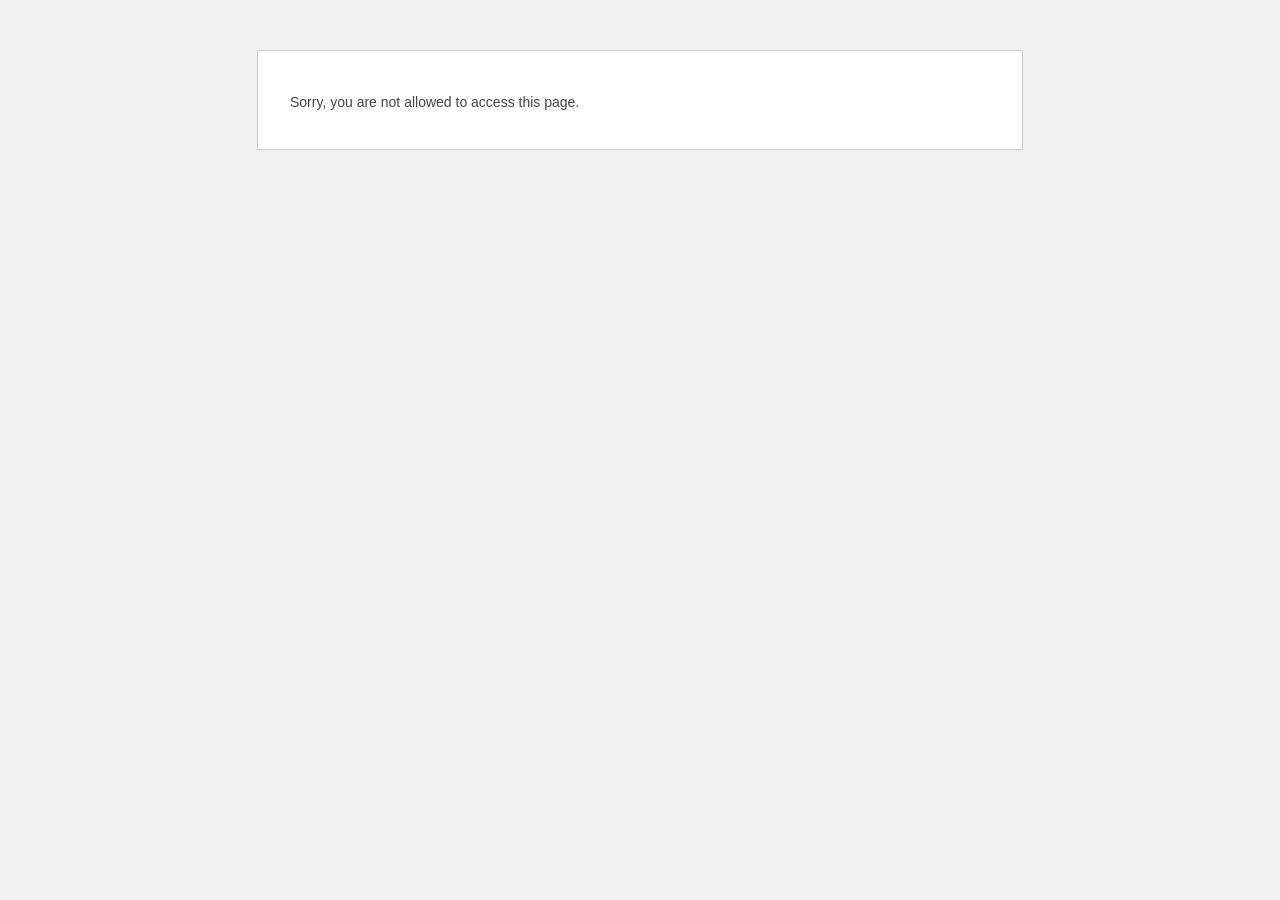
<file: snapshots/admin-privacy-compliance/index.html>
<!doctype html>
<html lang="en-US"><head><link rel="stylesheet" href="../_shared/css/29467a00741c.css">
	<meta http-equiv="Content-Type" content="text/html; charset=UTF-8">
	<meta name="viewport" content="width=device-width, initial-scale=1.0">
		<meta name="robots" content="max-image-preview:large, noindex, follow">
	<title>WordPress › Error</title>
	<style type="text/css">
		html {
			background: #f1f1f1;
		}
		body {
			background: #fff;
			border: 1px solid #ccd0d4;
			color: #444;
			font-family: -apple-system, BlinkMacSystemFont, "Segoe UI", Roboto, Oxygen-Sans, Ubuntu, Cantarell, "Helvetica Neue", sans-serif;
			margin: 2em auto;
			padding: 1em 2em;
			max-width: 700px;
			-webkit-box-shadow: 0 1px 1px rgba(0, 0, 0, .04);
			box-shadow: 0 1px 1px rgba(0, 0, 0, .04);
		}
		h1 {
			border-bottom: 1px solid #dadada;
			clear: both;
			color: #666;
			font-size: 24px;
			margin: 30px 0 0 0;
			padding: 0;
			padding-bottom: 7px;
		}
		#error-page {
			margin-top: 50px;
		}
		#error-page p,
		#error-page .wp-die-message {
			font-size: 14px;
			line-height: 1.5;
			margin: 25px 0 20px;
		}
		#error-page code {
			font-family: Consolas, Monaco, monospace;
		}
		ul li {
			margin-bottom: 10px;
			font-size: 14px ;
		}
		a {
			color: #2271b1;
		}
		a:hover,
		a:active {
			color: #135e96;
		}
		a:focus {
			color: #043959;
			box-shadow: 0 0 0 2px #2271b1;
			outline: 2px solid transparent;
		}
		.button {
			background: #f3f5f6;
			border: 1px solid #016087;
			color: #016087;
			display: inline-block;
			text-decoration: none;
			font-size: 13px;
			line-height: 2;
			height: 28px;
			margin: 0;
			padding: 0 10px 1px;
			cursor: pointer;
			-webkit-border-radius: 3px;
			-webkit-appearance: none;
			border-radius: 3px;
			white-space: nowrap;
			-webkit-box-sizing: border-box;
			-moz-box-sizing:    border-box;
			box-sizing:         border-box;

			vertical-align: top;
		}

		.button.button-large {
			line-height: 2.30769231;
			min-height: 32px;
			padding: 0 12px;
		}

		.button:hover,
		.button:focus {
			background: #f1f1f1;
		}

		.button:focus {
			background: #f3f5f6;
			border-color: #007cba;
			-webkit-box-shadow: 0 0 0 1px #007cba;
			box-shadow: 0 0 0 1px #007cba;
			color: #016087;
			outline: 2px solid transparent;
			outline-offset: 0;
		}

		.button:active {
			background: #f3f5f6;
			border-color: #7e8993;
			-webkit-box-shadow: none;
			box-shadow: none;
		}

			</style>
</head>
<body id="error-page">
	<div class="wp-die-message">Sorry, you are not allowed to access this page.</div>

	</body></html>
</file>
<file: snapshots/_shared/css/29467a00741c.css>
html,body,button,input,select,textarea{font-family:-apple-system,BlinkMacSystemFont,"Segoe UI",Roboto,Oxygen-Sans,Ubuntu,Cantarell,"Helvetica Neue",sans-serif;}
</file>
